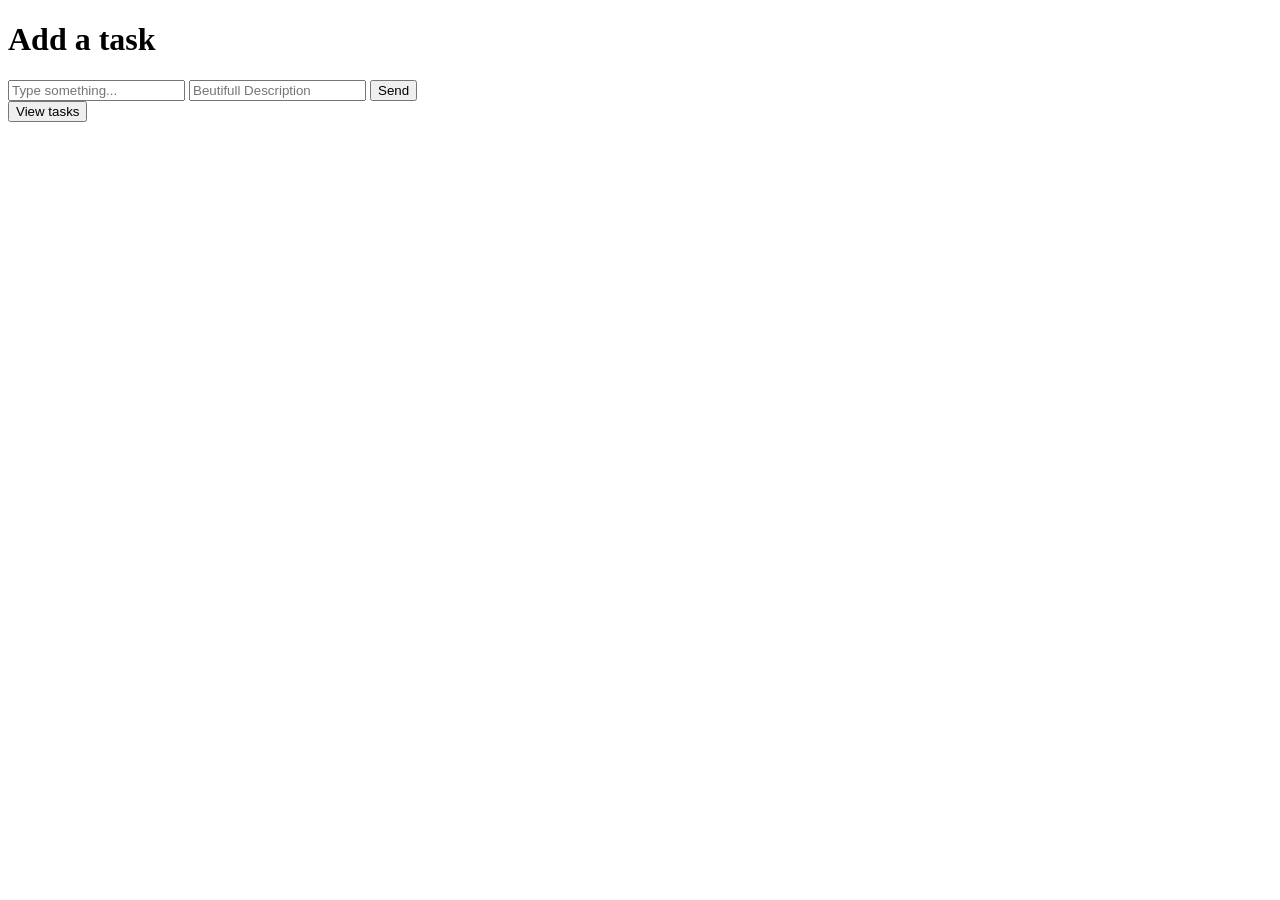
<file: src/main/resources/templates/index.html>
<!DOCTYPE html>
<html xmlns:th="http://www.thymeleaf.org">
<head>
    <title>Message Form</title>
    <link rel="stylesheet" th:href="@{/style.css}">
</head>
<body>
<span>
<h1>Add a task</h1>
<form action="/submit" method="post">
    <input type="text" name="title" placeholder="Type something..." />
    <input type="text" name="desc" placeholder="Beutifull Description"/>
    <button type="submit">Send</button>
</form>
</span>
<span>
<form action="/tasks" method="get">
    <button type="submit">View tasks</button>
</form>
</span>
</body>
</html>
</file>
